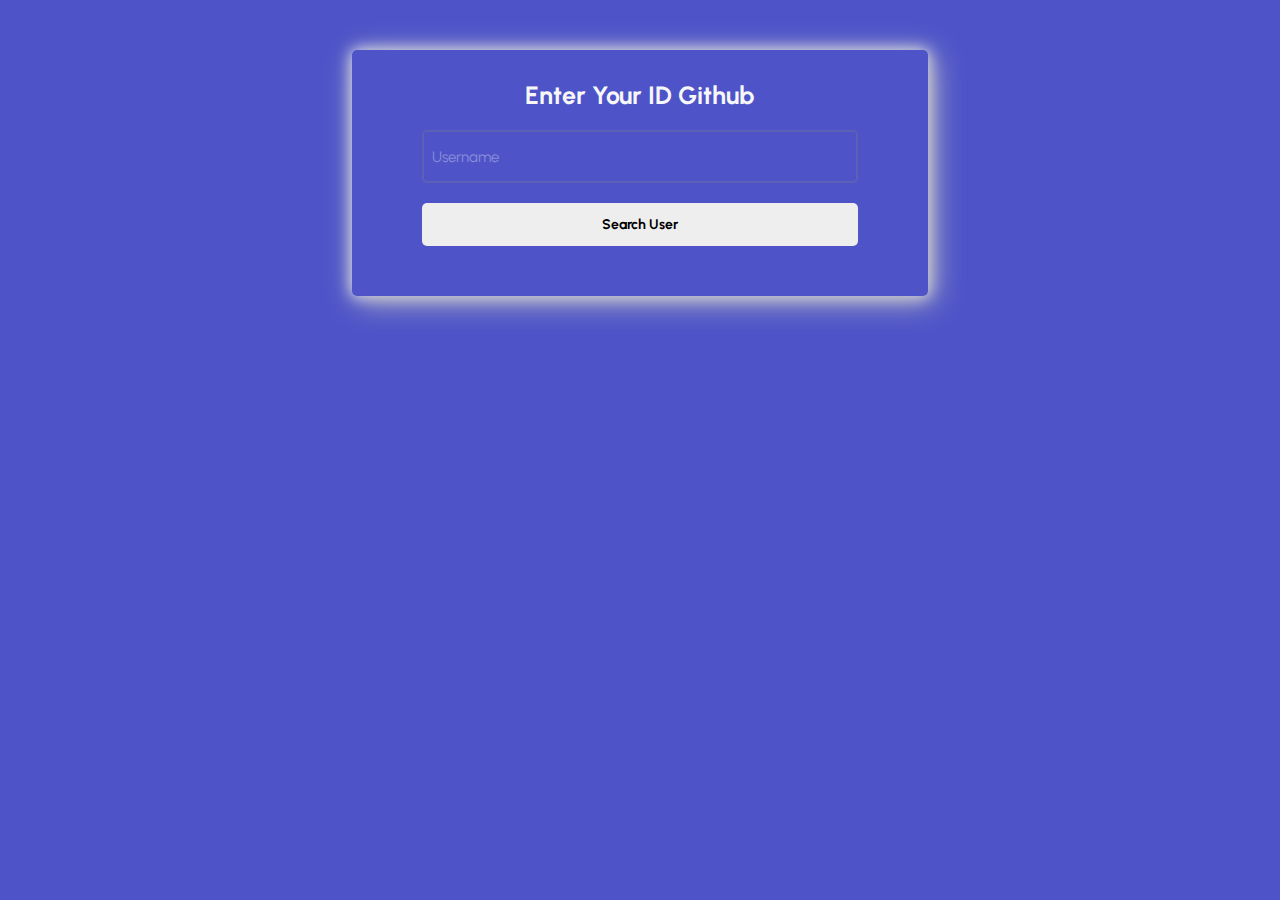
<file: index.html>
<html lang="en">
<head>
    <meta charset="UTF-8">
    <meta http-equiv="X-UA-Compatible" content="IE=edge">
    <meta name="viewport" content="width=device-width, initial-scale=1.0">
    <title>API Github</title>

    <link rel="stylesheet" href="css/main.css">
    <link rel="stylesheet" href="css/lib/toastify.css">
    <link rel="stylesheet" href="https://use.fontawesome.com/releases/v5.15.4/css/all.css" integrity="sha384-DyZ88mC6Up2uqS4h/KRgHuoeGwBcD4Ng9SiP4dIRy0EXTlnuz47vAwmeGwVChigm" crossorigin="anonymous"/>
</head>
<body>

    <div class="area">
        <ul class="circles">
            <li></li>
            <li></li>
            <li></li>
            <li></li>
            <li></li>
            <li></li>
            <li></li>
            <li></li>
            <li></li>
            <li></li>
        </ul>
    </div>

    <section class="elements">
        <div class="form">
            <h1>Enter Your ID Github</h1>
            <label class="input">
                <input class="username" id="username" name="username" type="text" required>
                <span class="username__label">Username</span>
            </label>
            <button type="button" id="btn-search" onclick="getUser()">Search User</button>
        </div>

        <div class="card" id="card"></div>
    </section>


    

<script src="js/github-profile.js"></script>
<script src="js/lib/toastify.js"></script>
</body>
</html>
</file>
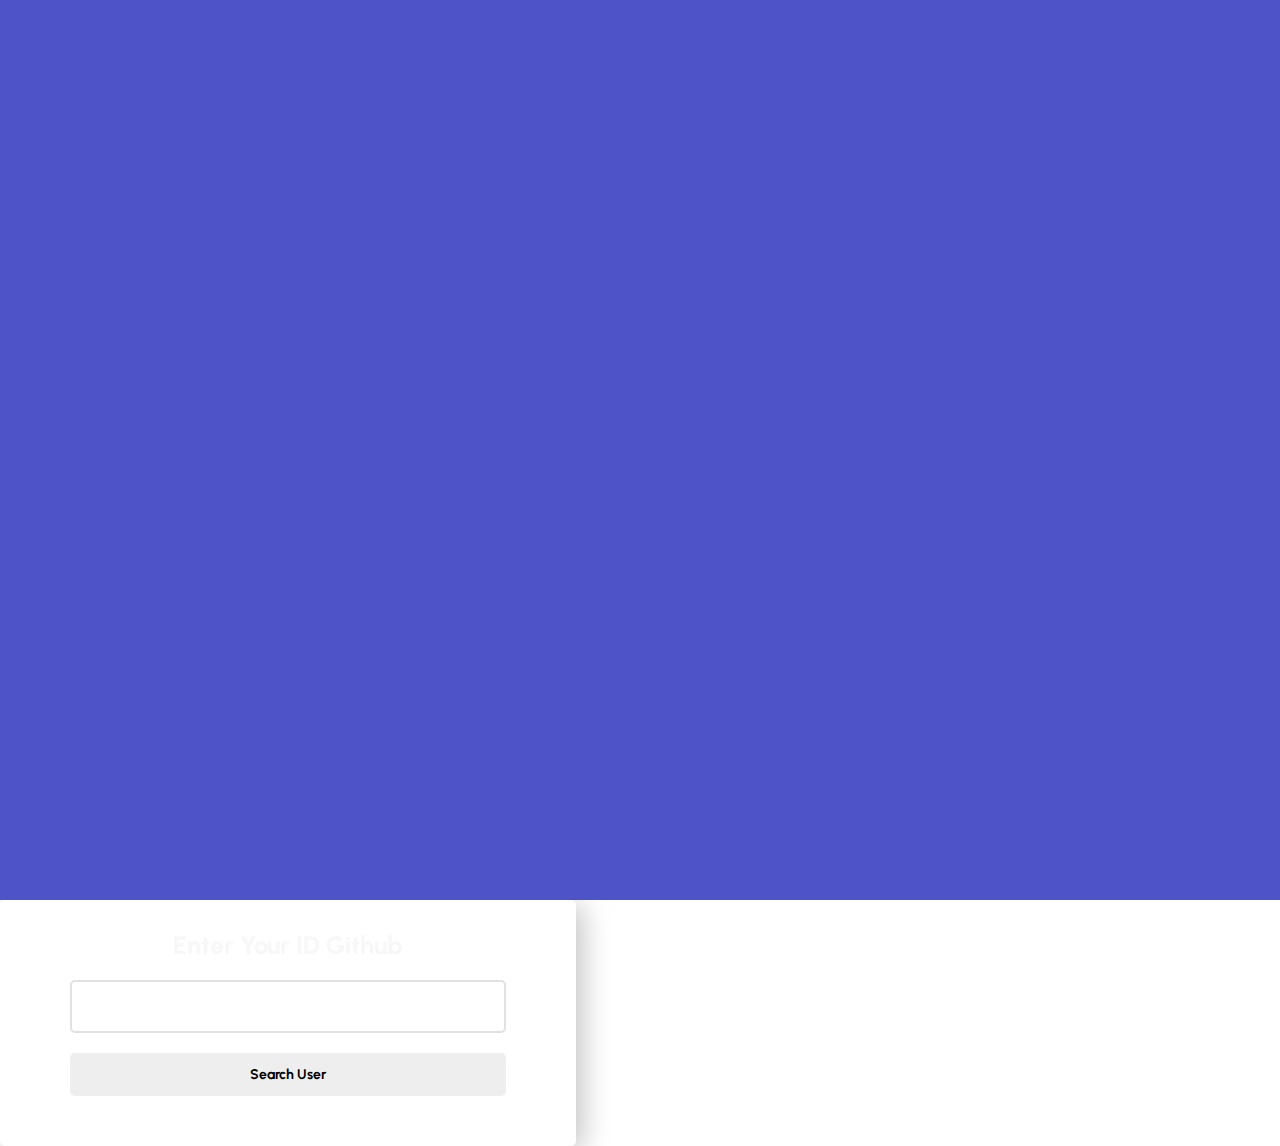
<file: github-profile.html>
<html lang="en">
<head>
    <meta charset="UTF-8">
    <meta http-equiv="X-UA-Compatible" content="IE=edge">
    <meta name="viewport" content="width=device-width, initial-scale=1.0">
    <title>API Github</title>

    <link rel="stylesheet" href="css/main.css">
    <link rel="stylesheet" href="css/lib/toastify.css">
    <link rel="stylesheet" href="https://use.fontawesome.com/releases/v5.15.4/css/all.css" integrity="sha384-DyZ88mC6Up2uqS4h/KRgHuoeGwBcD4Ng9SiP4dIRy0EXTlnuz47vAwmeGwVChigm" crossorigin="anonymous"/>
</head>
<body>

    <div class="area">
        <ul class="circles">
            <li></li>
            <li></li>
            <li></li>
            <li></li>
            <li></li>
            <li></li>
            <li></li>
            <li></li>
            <li></li>
            <li></li>
        </ul>
    </div>

    <div class="form">
        <h1>Enter Your ID Github</h1>
        <label class="input">
            <input class="username" id="username" name="username" type="text" required>
            <span class="username__label">Username</span>
        </label>
        <button type="button" id="btn-search" onclick="getUser()">Search User</button>
    </div>

    <div class="card" id="card"></div>

    

<script src="js/github-profile.js"></script>
<script src="js/lib/toastify.js"></script>
</body>
</html>
</file>
<file: css/main.css>
@import url("https://fonts.googleapis.com/css2?family=Poppins:ital,wght@0,100;0,300;0,400;0,700;0,900;1,100;1,300;1,400;1,700;1,900&display=swap");
@import url('https://fonts.googleapis.com/css2?family=Urbanist:ital,wght@0,100;0,200;0,300;0,400;0,500;0,600;0,700;0,800;0,900;1,100;1,200;1,300;1,400;1,500;1,600;1,700;1,800;1,900&display=swap');


/*------ reset -----*/
*,
*::after,
*::before {
    padding: 0;
    margin: 0;
    box-sizing: border-box;
    -webkit-box-sizing: border-box;
}

:root {
    --primary-color: #343444;
    --dark-color: #030303;
    --accent-color: #d57d00;
    --light-color: #f7f7f7;
    --secondary-color: #5142fa;
    --tertiary-color: #14141f;

    --border-raduis-tiny: 0.12rem;
    --border-raduis-xs: 0.25rem;
    --border-raduis-sm: 0.5rem;
    --border-raduis-md: 1rem;
    --border-raduis-lg: 1.5rem;
    --border-raduis-xl: 2rem;
    --border-raduis-2xl: 2.5rem;
    --border-raduis-3xl: 3rem;

    --font-size-sm: 0.75rem;
    --font-size-md: 1rem;
    --font-size-lg: 1.25rem;
    --font-size-xl: 1.5rem;
    --font-size-2xl: 2rem;
    --font-size-3xl: 4rem;
    --font-size-4xl: 6rem;
    --font-size-5xl: 8rem;

}

/* px , rem , em, pt, percent */
html {
    font-size: 62.5%;
    font-family: "Poppins", "Segoe UI", Tahoma, Geneva, Verdana, sans-serif;
    scroll-behavior: smooth;
}

body {
    font-size: 1.5rem;
    color: var(--light-color);
    direction: ltr;
    font-family: 'Urbanist', sans-serif;
}

button,
span,
input[type="text"]::placeholder {
    font-family: inherit;
}

button {
    cursor: pointer;
    font-family: inherit;
}

ul {
    list-style: none;
}

a {
    text-decoration: none;
}

img {
    max-width: 100%;
}

.container {
    width: 100%;
    margin: 0 auto;
    padding: 0 3rem;
}

/*------ background -----*/

.area{
    background: #4e54c8;
    background: -webkit-linear-gradient(to left, #8f94fb, #4e54c8);
    width: 100%;
    height: 100vh;
    position: relative;
}

.circles{
    position: absolute;
    top: 0;
    left: 0;
    width: 100%;
    height: 100%;
    overflow: hidden;
}

.circles li{
    position: absolute;
    display: block;
    list-style: none;
    width: 20px;
    height: 20px;
    background: rgba(255, 255, 255, 0.2);
    animation: backgroundAnimation 25s linear infinite;
    bottom: -150px;

}

.circles li:nth-child(1){
    left: 25%;
    width: 80px;
    height: 80px;
    animation-delay: 0s;
}


.circles li:nth-child(2){
    left: 10%;
    width: 20px;
    height: 20px;
    animation-delay: 2s;
    animation-duration: 12s;
}

.circles li:nth-child(3){
    left: 70%;
    width: 20px;
    height: 20px;
    animation-delay: 4s;
}

.circles li:nth-child(4){
    left: 40%;
    width: 60px;
    height: 60px;
    animation-delay: 0s;
    animation-duration: 18s;
}

.circles li:nth-child(5){
    left: 65%;
    width: 20px;
    height: 20px;
    animation-delay: 0s;
}

.circles li:nth-child(6){
    left: 75%;
    width: 110px;
    height: 110px;
    animation-delay: 3s;
}

.circles li:nth-child(7){
    left: 35%;
    width: 150px;
    height: 150px;
    animation-delay: 7s;
}

.circles li:nth-child(8){
    left: 50%;
    width: 25px;
    height: 25px;
    animation-delay: 15s;
    animation-duration: 45s;
}

.circles li:nth-child(9){
    left: 20%;
    width: 15px;
    height: 15px;
    animation-delay: 2s;
    animation-duration: 35s;
}

.circles li:nth-child(10){
    left: 85%;
    width: 150px;
    height: 150px;
    animation-delay: 0s;
    animation-duration: 11s;
}

@keyframes backgroundAnimation {

    0%{
        transform: translateY(0) rotate(0deg);
        opacity: 1;
        border-radius: 0;
    }

    100%{
        transform: translateY(-1000px) rotate(720deg);
        opacity: 0;
        border-radius: 50%;
    }

}

.elements {
    position: absolute;
    top: 0;
    right:0;
    left: 0;
    display: flex;flex-direction: column;align-items: center;justify-content: flex-start;gap: 5rem;height: 100vh;width: 100%;padding: 5rem 0;}

/*------ form -----*/

.form {
    width: 45%;
    /* margin: 6rem auto 0 auto; */
    box-shadow: 5px 5px 30px #bebebe, 0px 0px 15px #ffffff;
    padding: 3rem 7rem;
    border-radius: var(--border-raduis-sm);}

.form h1 {
    font-size: 2.5rem;
    margin-bottom: 2rem;
    text-align: center;
}

.input {
    position: relative;
}

.username {
    box-sizing: border-box;
    display: block;
    width: 100%;
    border: 0.2rem solid rgb(137 137 137 / 25%);
    padding: calc(1rem * 1.5) 1.5rem;
    color: rgb(255 255 255 / 45%);
    background: transparent;
    border-radius: var(--border-raduis-sm);
    font-size: 1.6rem;font-family: 'Urbanist';}

.username__label {
    position: absolute;
    left: 0;
    top: 0;
    padding: calc(1rem * 0.75) calc(1rem * .5);
    margin: calc(1rem * 0.75 + 3px) calc(1rem * .5);
    white-space: nowrap;
    transform: translate(0, 0);
    transform-origin: 0 0;
    background: transparent;
    transition: transform 0.2s ease-in;
    line-height: 1.2;
    color: rgb(255 255 255 / 34%);
}

.username:focus {
    color: #fff;
}

.username:focus-visible {
    outline: none;
}

.username:focus + .username__label{
    transform: translate(.25rem, -65%) scale(.8);
    font-size: 2rem;
    color: #fff;
    background: #4e54c8
}

.username:valid + .username__label {
    transform: translate(.25rem, -65%) scale(.8);
    font-size: 2rem;
    color: #fff;
    background: #4e54c8
}

#btn-search {
    width: 100%;
    height: 4.3rem;
    border-radius: var(--border-raduis-sm);
    font-weight: 700;
    font-size: 1.4rem;
    color: #000;
    background-color: #eee;
    border: none;
    margin: 2rem auto;
    transition: 0.4s;
}

#btn-search:hover {
    background-color: transparent;
    box-shadow: inset 0 0 0 0.2rem var(--light-color);
    -webkit-box-shadow: inset 0 0 0 0.2rem var(--light-color);
    -ms-box-shadow: inset 0 0 0 0.2rem var(--light-color);
    -o-box-shadow: inset 0 0 0 0.2rem var(--light-color);
    color: var(--light-color);
}

.card {
    width: 75%;
    margin: 0 auto;
    /* position: absolute; */
    /* top: 0; */
    /* bottom: 0; */
    /* left: 0; *//* right: 0; */
    background: #f9f7f7;
    /* box-shadow: 5px 5px 10px #bebebe, 0px 0px 15px #eee; */
    border-radius: var(--border-raduis-sm);
}

.card__wrapper {
    display: flex;

    align-items: center;justify-content: space-between;flex-flow: wrap;}

.card__left {
    display: flex;
    padding: 3rem 5rem;
    flex-wrap: wrap;}

.card__img {
    display: flex;
    align-items: center;
    justify-content: center;
}

.card__img img {
    width: 15rem;
    border-radius: 50%;
    transition: 0.6s
}

.card__img img:hover {
    border-radius: var(--border-raduis-lg);}

.card__content {
    padding: 2rem;
    color: #000;
    display: flex;flex-direction: column;gap: 0.5rem;font-size: 1.7rem;}

.card__follow {
    display: flex;
    gap: 1.5rem;
    color: #b1b1b1
;flex-flow: wrap;}

.card__follow span {
    color: #e91e63;
    padding-right: 0.2rem;
    font-weight: 700;
}

.card__name {
    font-size: 2.5rem;
    font-weight: 600;
    font-family: 'Poppins';
    text-transform: uppercase;
    background-image: linear-gradient(
            -225deg,
            #460E98 0%,
            #460E98 29%,
            #ff1361 67%,
            #4E54C8 100%
    );
    background-size: auto auto;
    background-clip: border-box;
    background-size: 200% auto;
    color: #fff;
    background-clip: text;
    text-fill-color: transparent;
    -webkit-background-clip: text;
    -webkit-text-fill-color: transparent;
    animation: textclip 2s linear infinite;
    display: inline-block;
}

@keyframes textclip {
    to {
        background-position: 200% center;
    }
}

.card__username a {
    color: #b1b1b1;
    transition: 0.4s
}

.card__username a:hover {
    color: #000
}

.card__right {
    display: flex;
    gap: 0.5rem;
    height: 3rem;align-items: center;justify-content: center;padding: 3rem 5rem;}

.card__right--one {
    padding: 1rem;
    border-radius: var(--border-raduis-sm);
    background-color: #eee;
    color: var(--dark-color);}

.card__right--two {
    padding: 1rem;
    border-radius: var(--border-raduis-sm);
    background-color: aqua;
    color: var(--dark-color);
}


@media(max-width:576px) {
    .form, .card {
        width: 90%
    }

}


@media(max-width:576px) {
    .form, .card {
        width: 90%
    }

}
</file>
<file: css/lib/toastify.css>
.toastify {
    padding: 12px 20px;
    color: var(--dark-color);
    display: inline-block;
    box-shadow: 0 3px 6px -1px rgba(0, 0, 0, .12), 0 10px 36px -4px rgba(77, 96, 232, .3);
    background: -webkit-linear-gradient(315deg, #FFD39B, #FF9E24);
    background: linear-gradient(135deg, #FFD39B, #FF9E24);
    position: fixed;
    opacity: 0;
    transition: all .4s cubic-bezier(.215, .61, .355, 1);
    border-radius: 2px;
    cursor: pointer;
    text-decoration: none;
    max-width: calc(50% - 20px);
    z-index: 2147483647
}

.toastify.on {
    opacity: 1
}

.toast-close {
    opacity: .4;
    padding: 0 5px
}

.toastify-right {
    right: 15px
}

.toastify-left {
    left: 15px
}

.toastify-top {
    top: -150px
}

.toastify-bottom {
    bottom: -150px
}
</file>
